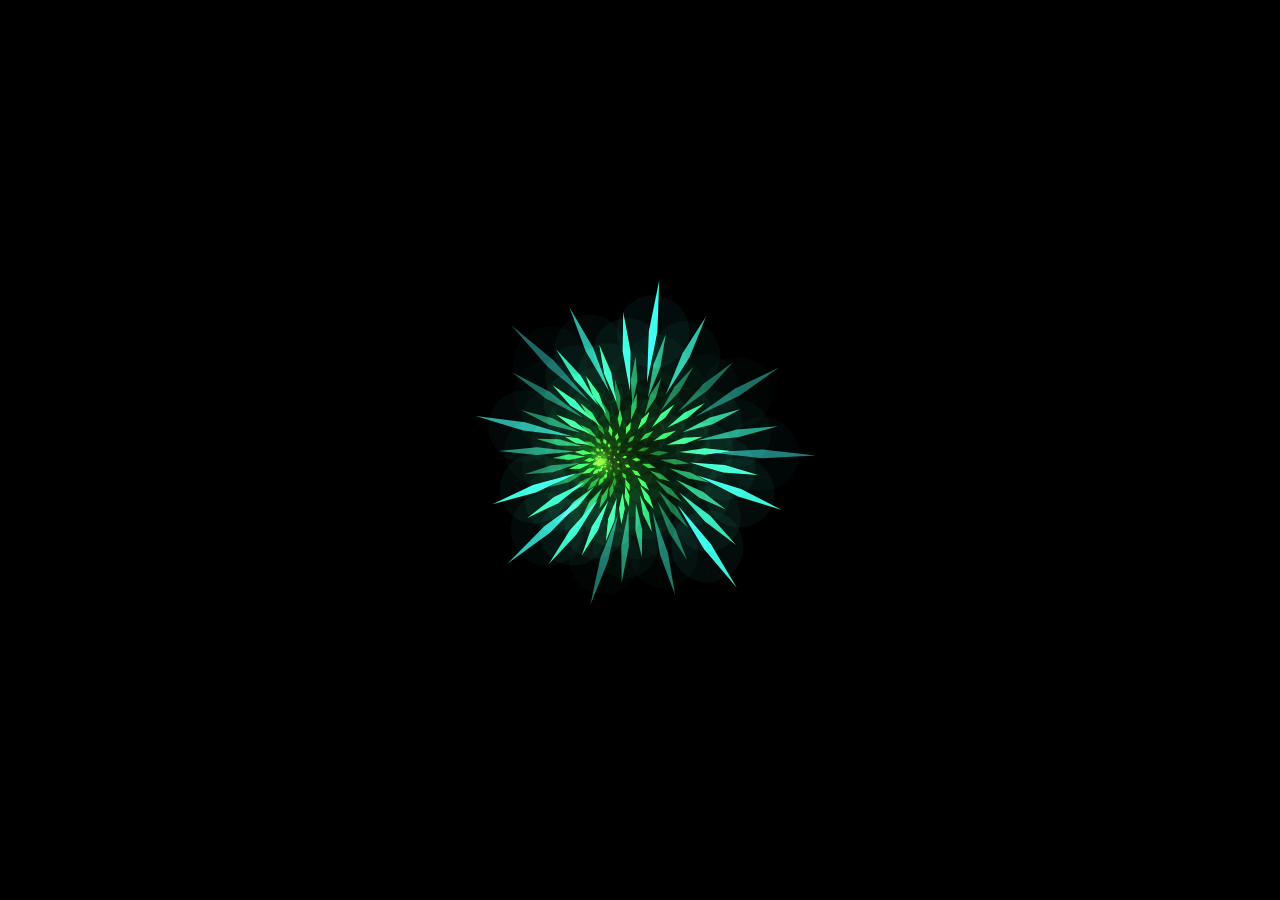
<file: fireworks.html>
<html>
<head>
<title>fireworks</title>
<style>
body {
  background: #000;
  overflow: hidden; 
}

canvas {
  height: 100%;
  left: 0;
  position: absolute;
  top: 0;
  width: 100%;
}</style>
</head>
<body>
<canvas></canvas>
<script>
'use strict';

function _classCallCheck(instance, Constructor) { if (!(instance instanceof Constructor)) { throw new TypeError("Cannot call a class as a function"); } }

var Scene = function () {
  function Scene() {
    var _this = this;

    _classCallCheck(this, Scene);

    this.PI = Math.PI;
    this.TAU = this.PI * 2;
    this.GOLDEN = (Math.sqrt(5) + 1) / 2;
    this.canvas = document.querySelector('canvas');
    this.ctx = this.canvas.getContext('2d');
    //设备像素比
    this.dpr = window.devicePixelRatio;
    this.reset();
    window.addEventListener('resize', function () {
      return _this.reset();
    });
    this.loop();
  }

  Scene.prototype.reset = function reset() {
    this.width = window.innerWidth;
    this.height = window.innerHeight;
    this.hwidth = this.width * 0.5;
    this.hheight = this.height * 0.5;
    this.canvas.width = this.width * this.dpr;
    this.canvas.height = this.height * this.dpr;
    this.ctx.scale(this.dpr, this.dpr);
    this.ctx.translate(~ ~this.hwidth, ~ ~this.hheight);
    this.ctx.globalCompositeOperation = 'lighter';
    this.tick = 320;
  };

  Scene.prototype.loop = function loop() {
    var _this2 = this;

    requestAnimationFrame(function () {
      return _this2.loop();
    });
    this.tick++;
    this.ctx.clearRect(-this.hwidth, -this.hheight, this.width, this.height);
    var count = 150;
    var angle = this.tick * -0.001;
    var amp = 0;
    for (var i = 0; i < count; i++) {
      angle += this.GOLDEN * this.TAU + Math.sin(this.tick * 0.03) * 0.001;
      //变化的频率
      amp += (i - count / 2) * 0.01 + Math.cos(this.tick * 0.015) * 1;
      var x = Math.cos(angle) * amp + Math.cos(this.tick * 0.0075) * (count - i) * 0.3;
      var y = Math.sin(angle) * amp + Math.sin(this.tick * 0.0075) * (count - i) * 0.3;
      var radius = 0.1 + i * 0.02;
      var scale = 0.1 + amp * 0.1;
      var hue = this.tick + angle / this.TAU * 0.4 + 60;
      var saturation = 90;
      var lightness = 60;
      var alpha = 0.7 + Math.cos(this.tick * 0.03 + i) * 0.3;

      this.ctx.save();
      this.ctx.translate(x, y);
      this.ctx.rotate(angle);
      this.ctx.scale(scale, 1);
      this.ctx.rotate(this.PI * 0.25);
      this.ctx.fillStyle = 'hsla(' + hue + ', ' + saturation + '%, ' + lightness + '%, ' + alpha + ')';
      this.ctx.fillRect(-radius, -radius, radius * 2, radius * 2);
      this.ctx.restore();

      this.ctx.beginPath();
      this.ctx.arc(x, y, radius * 12, 0, this.TAU);
      this.ctx.fillStyle = 'hsla(' + hue + ', ' + saturation + '%, ' + lightness + '%, ' + alpha * 0.05 + ')';
      this.ctx.fill();
    }
  };

  return Scene;
}();

var scene = new Scene();</script>
</body>
</html>
</file>
